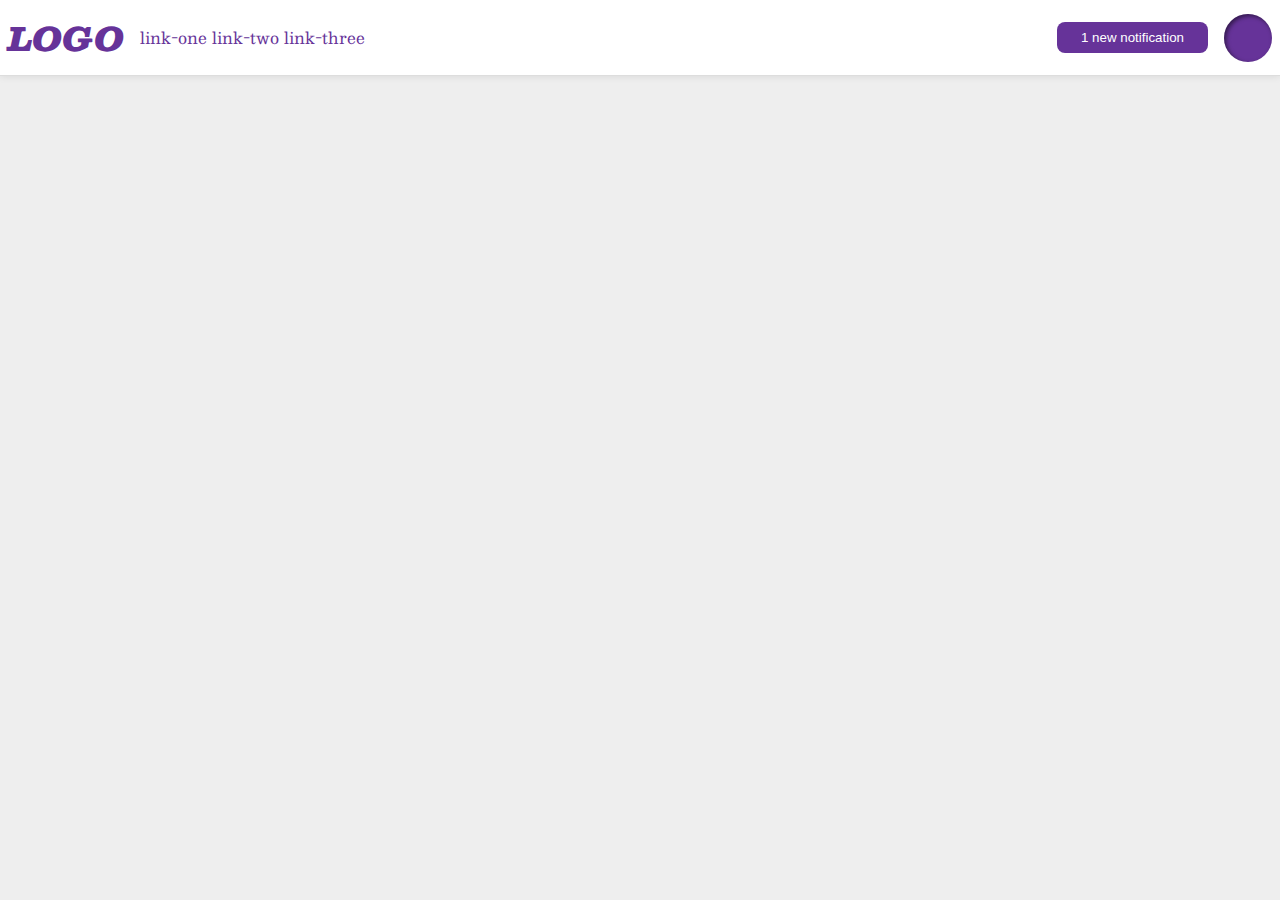
<file: flex/03-flex-header-2/index.html>
<!DOCTYPE html>
<html lang="en">
  <head>
    <meta charset="UTF-8">
    <meta http-equiv="X-UA-Compatible" content="IE=edge">
    <meta name="viewport" content="width=device-width, initial-scale=1.0">
    <title>Flex Header 2</title>
    <link rel="stylesheet" href="style.css">
  </head>
  <body>
    <div class="header">
      <div>
        <div class="logo">
          LOGO
        </div>
        <ul class="links">
          <li><a href="https://google.com">link-one</a></li>
          <li><a href="https://google.com">link-two</a></li>
          <li><a href="https://google.com">link-three</a></li>
        </ul>
      </div>
      <div>
        <button class="notifications">
          1 new notification
        </button>
        <div class="profile-image"></div>
      </div>
    </div>
  </body>
</html>
</file>
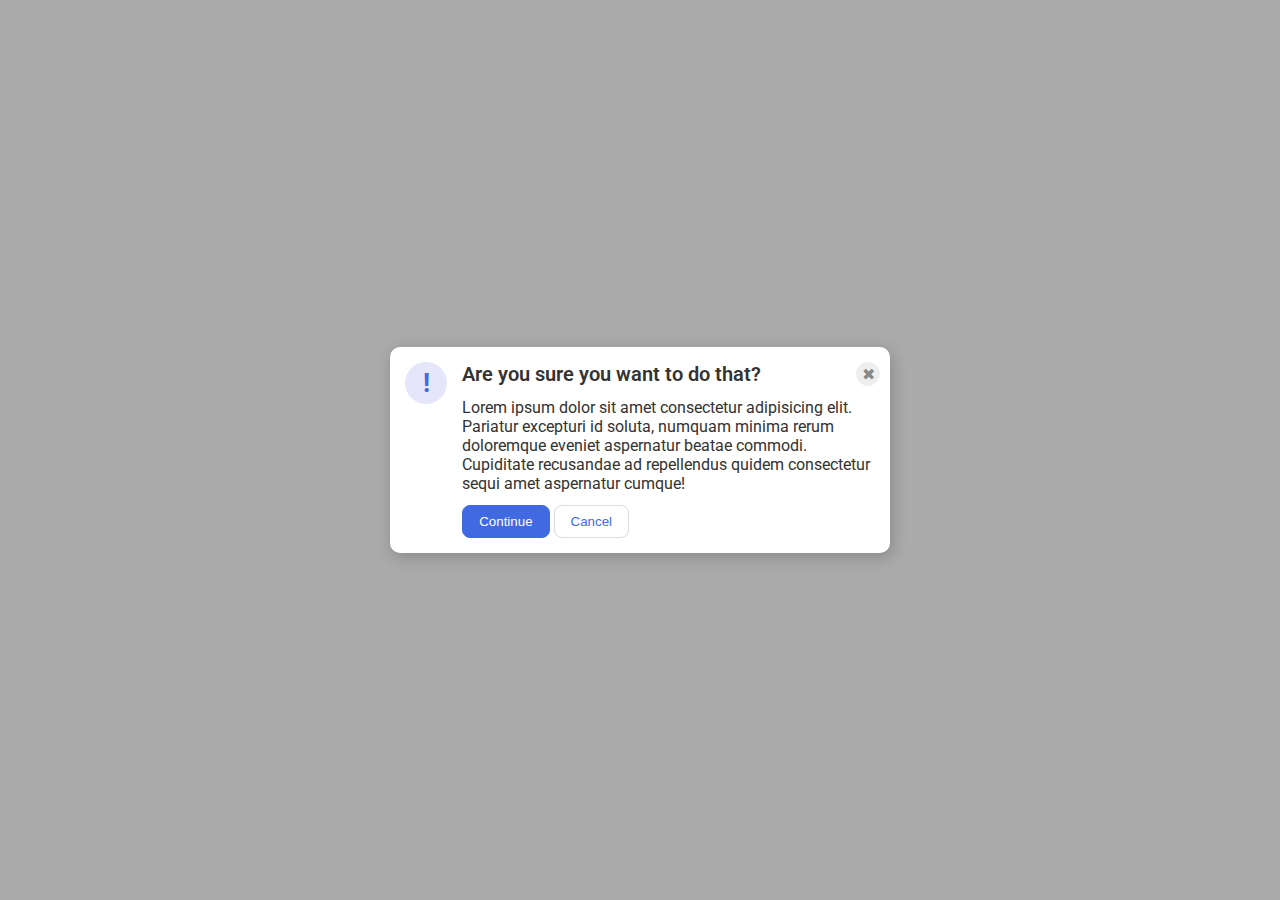
<file: flex/05-flex-modal/index.html>
<!DOCTYPE html>
<html lang="en">
  <head>
    <meta charset="UTF-8">
    <meta http-equiv="X-UA-Compatible" content="IE=edge">
    <meta name="viewport" content="width=device-width, initial-scale=1.0">
    <link rel="stylesheet" href="style.css">
    <title>Modal</title>
  </head>

  <body>

    <div class="modal">
      <div class="icon-container">
        <div class="icon">!</div>
      </div>
      <div class="content">

        <div class="header">
          <div class="title">Are you sure you want to do that?</div>
          <button class="close-button">✖</button>
        </div>

        <div class="text">Lorem ipsum dolor sit amet consectetur adipisicing elit. Pariatur excepturi id soluta, numquam minima rerum doloremque eveniet aspernatur beatae commodi. Cupiditate recusandae ad repellendus quidem consectetur sequi amet aspernatur cumque!</div>

        <div class="buttons">
          <button class="continue">Continue</button>
          <button class="cancel">Cancel</button>
        </div>
      
      </div>
    </div>
  </body>
</html>
</file>
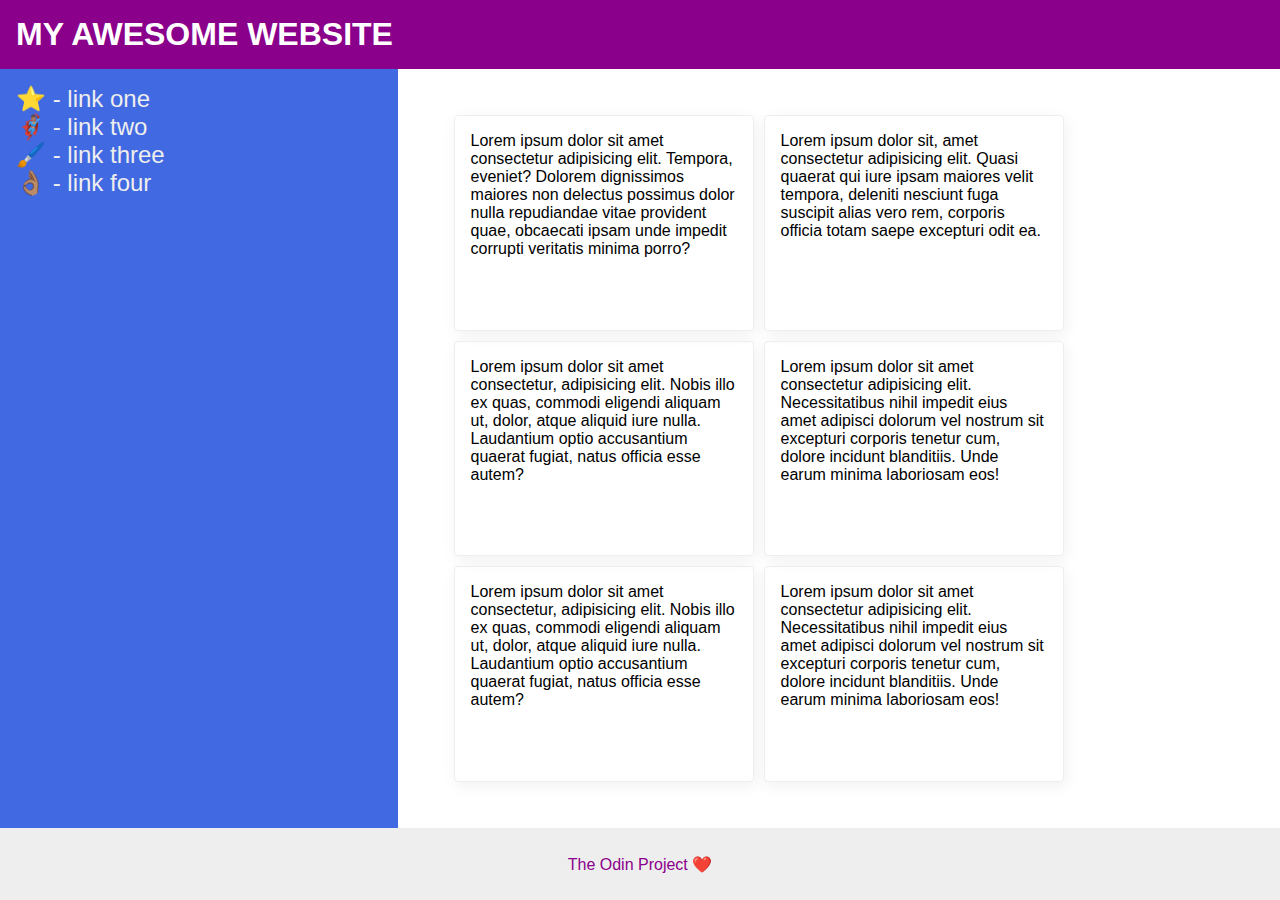
<file: flex/07-flex-layout-2/index.html>
<!DOCTYPE html>
<html lang="en">
  <head>
    <meta charset="UTF-8">
    <meta http-equiv="X-UA-Compatible" content="IE=edge">
    <meta name="viewport" content="width=device-width, initial-scale=1.0">
    <title>The Holy Grail</title>
    <link rel="stylesheet" href="style.css">
  </head>
  <body>
    <div class="header">
      <p>MY AWESOME WEBSITE</p>
    </div>
    
    <div class="content">

      <div class="sidebar">
        <ul>
          <li><a href="#">⭐ - link one</a></li>
          <li><a href="#">🦸🏽‍♂️ - link two</a></li>
          <li><a href="#">🖌️ - link three</a></li>
          <li><a href="#">👌🏽 - link four</a></li>
        </ul>
      </div>
  
      <div class="cards">
        <div class="card">Lorem ipsum dolor sit amet consectetur adipisicing elit. Tempora, eveniet? Dolorem dignissimos maiores non delectus possimus dolor nulla repudiandae vitae provident quae, obcaecati ipsam unde impedit corrupti veritatis minima porro?</div>
        <div class="card">Lorem ipsum dolor sit, amet consectetur adipisicing elit. Quasi quaerat qui iure ipsam maiores velit tempora, deleniti nesciunt fuga suscipit alias vero rem, corporis officia totam saepe excepturi odit ea.</div>
        <div class="card">Lorem ipsum dolor sit amet consectetur, adipisicing elit. Nobis illo ex quas, commodi eligendi aliquam ut, dolor, atque aliquid iure nulla. Laudantium optio accusantium quaerat fugiat, natus officia esse autem?</div>
        <div class="card">Lorem ipsum dolor sit amet consectetur adipisicing elit. Necessitatibus nihil impedit eius amet adipisci dolorum vel nostrum sit excepturi corporis tenetur cum, dolore incidunt blanditiis. Unde earum minima laboriosam eos!</div>
        <div class="card">Lorem ipsum dolor sit amet consectetur, adipisicing elit. Nobis illo ex quas, commodi eligendi aliquam ut, dolor, atque aliquid iure nulla. Laudantium optio accusantium quaerat fugiat, natus officia esse autem?</div>
        <div class="card">Lorem ipsum dolor sit amet consectetur adipisicing elit. Necessitatibus nihil impedit eius amet adipisci dolorum vel nostrum sit excepturi corporis tenetur cum, dolore incidunt blanditiis. Unde earum minima laboriosam eos!</div>
      </div>
      
    </div>
    
    <div class="footer">
      <div>The Odin Project ❤️</div>
    </div>
  </body>
</html>
</file>
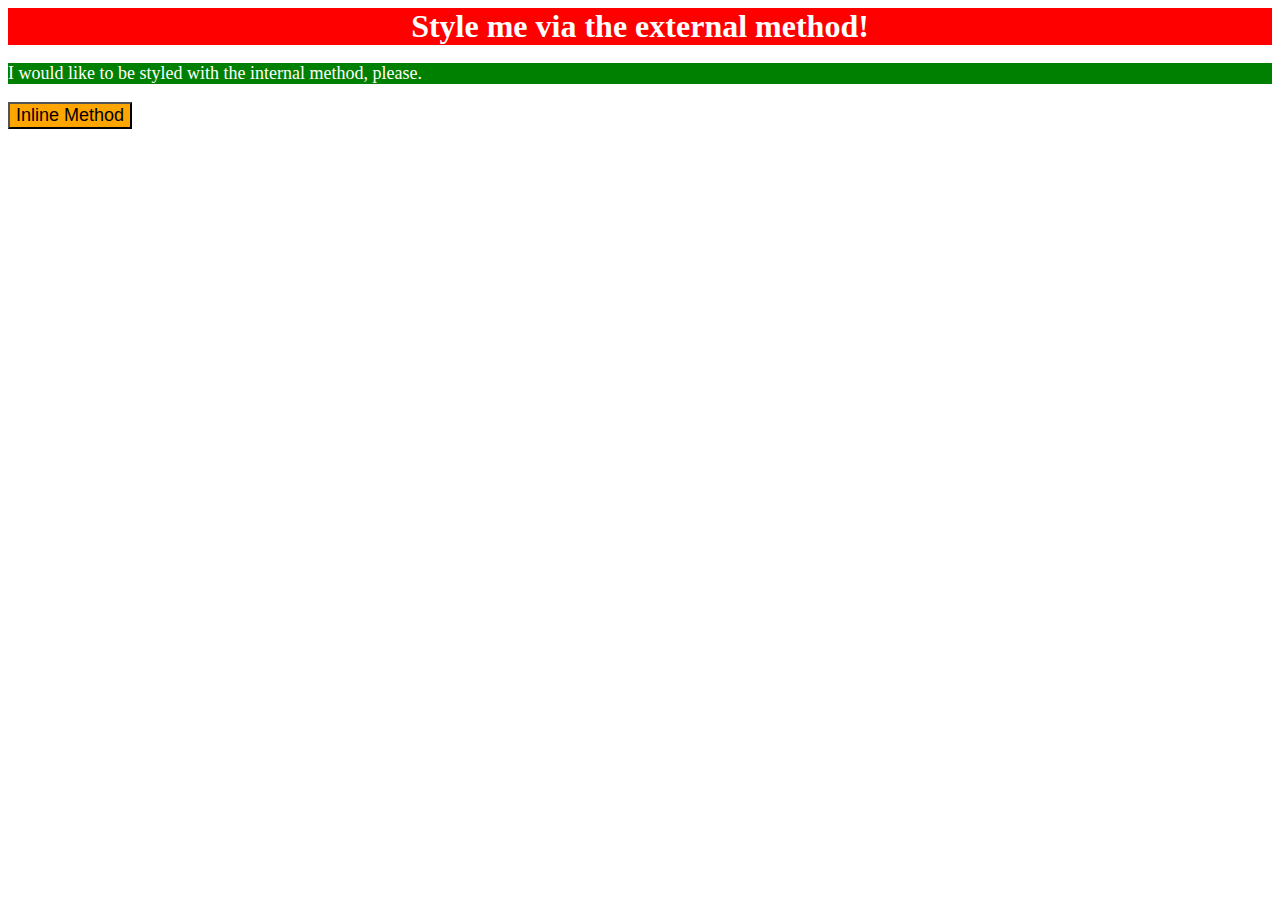
<file: foundations/01-css-methods/index.html>
<!DOCTYPE html>
<html lang="en">
  <head>
    <meta charset="UTF-8">
    <meta http-equiv="X-UA-Compatible" content="IE=edge">
    <meta name="viewport" content="width=device-width, initial-scale=1.0">
    <link rel="stylesheet" href="styles.css">
    <style>
      p {
        background-color: green;
        color: white;
        font-size: 18px;
      }
    </style>
    <title>Methods for Adding CSS</title>
  </head>
  <body>
    <div>Style me via the external method!</div>
    <p>I would like to be styled with the internal method, please.</p>
    <button style="background-color: orange; font-size: 18px;">Inline Method</button>
  </body>
</html>
</file>
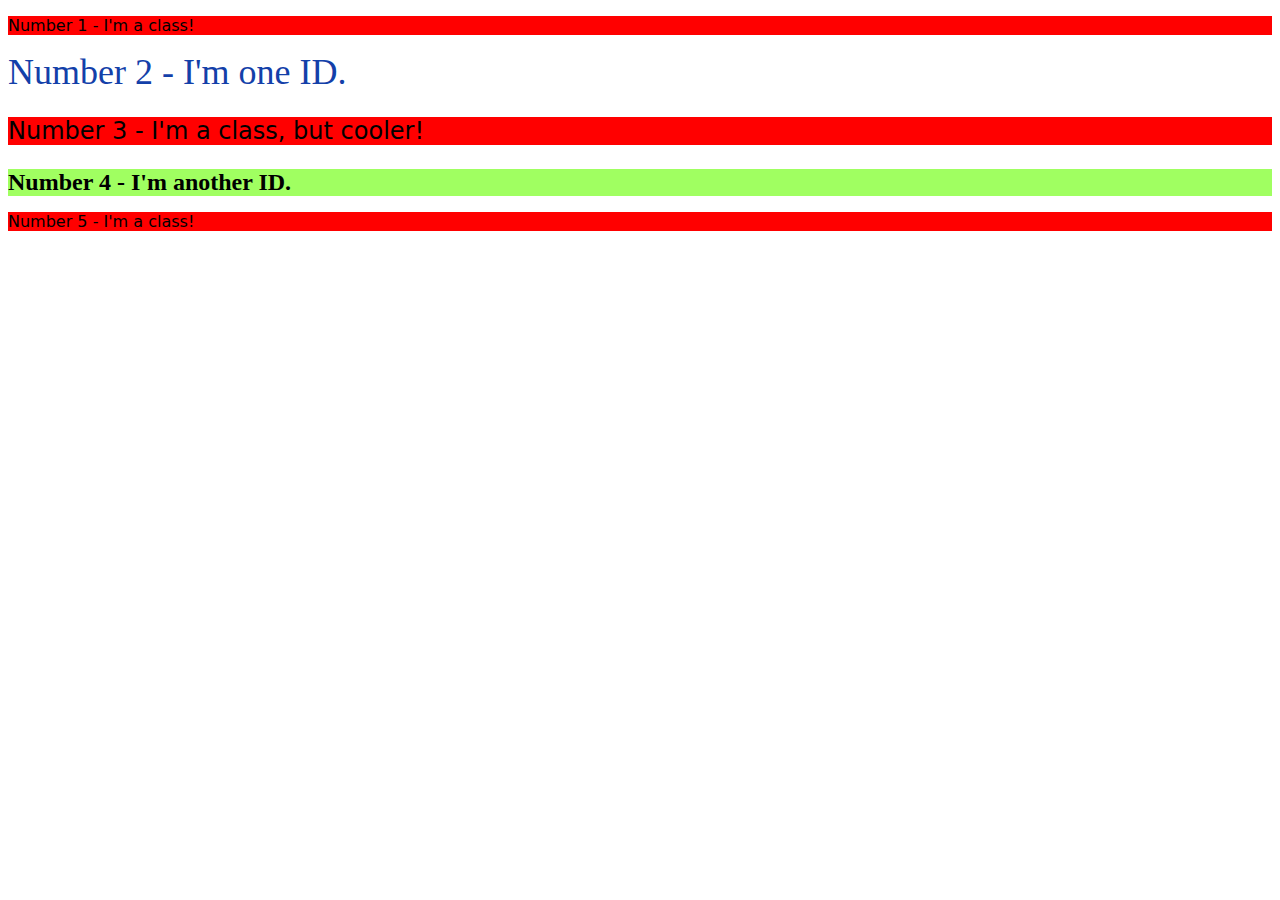
<file: foundations/02-class-id-selectors/index.html>
<!DOCTYPE html>
<html lang="en">
  <head>
    <meta charset="UTF-8">
    <meta http-equiv="X-UA-Compatible" content="IE=edge">
    <meta name="viewport" content="width=device-width, initial-scale=1.0">
    <title>Class and ID Selectors</title>
    <link rel="stylesheet" href="style.css">
  </head>
  <body>
    <p class="odd">Number 1 - I'm a class!</p>
    <div id="second-element">Number 2 - I'm one ID.</div>
    <p class="odd average-font" id="third-element">Number 3 - I'm a class, but cooler!</p>
    <div id="fourth-element" class="average-font">Number 4 - I'm another ID.</div>
    <p class="odd">Number 5 - I'm a class!</p>
  </body>
</html>
</file>
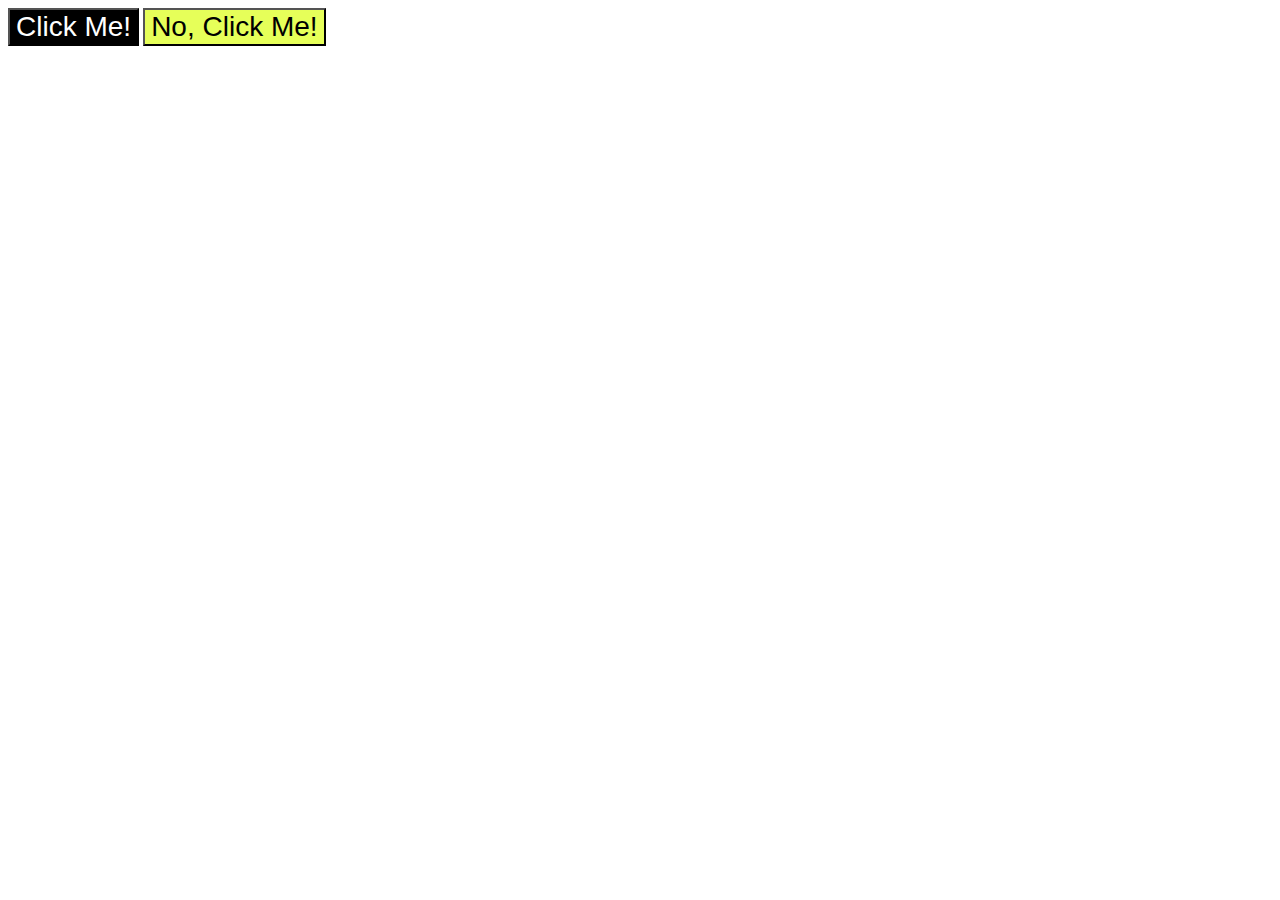
<file: foundations/03-grouping-selectors/index.html>
<!DOCTYPE html>
<html lang="en">
  <head>
    <meta charset="UTF-8">
    <meta http-equiv="X-UA-Compatible" content="IE=edge">
    <meta name="viewport" content="width=device-width, initial-scale=1.0">
    <title>Grouping Selectors</title>
    <link rel="stylesheet" href="style.css">
  </head>
  <body>
    <button class="first">Click Me!</button>
    <button class="second">No, Click Me!</button>
  </body>
</html>
</file>
<file: flex/03-flex-header-2/style.css>
/* this is some magical font-importing.  
you'll learn about it later. */
@import url('https://fonts.googleapis.com/css2?family=Besley:ital,wght@0,400;1,900&display=swap');

body {
  margin: 0;
  box-sizing: border-box;
  background: #eee;
  font-family: Besley, serif;
}

.header {
  background: white;
  border-bottom: 1px solid #ddd;
  padding: 8px;
  box-shadow: 0 0 8px rgba(0,0,0,.1);
  display: flex;
  align-items: center;
  justify-content: space-between;
}


.header div{
  display: flex;
  justify-content: space-between;
  align-items: center;
  gap: 16px;
}

.profile-image {
  background: rebeccapurple;
  box-shadow: inset 2px 2px 4px rgba(0,0,0,.5);
  border-radius: 50%;
  width: 48px;
  height: 48px;
}

.logo {
  color: rebeccapurple;
  font-size: 32px;
  font-weight: 900;
  font-style: italic;
}

button {
  border: none;
  border-radius: 8px;
  background: rebeccapurple;
  color: white;
  padding: 8px 24px;
}

a {
  /* this removes the line under our links */
  text-decoration: none;
  color: rebeccapurple;
}

ul {
  list-style-type: none;
  display: flex;
  gap: 5px;
  padding: 0;
}
</file>
<file: flex/05-flex-modal/style.css>
@import url('https://fonts.googleapis.com/css2?family=Roboto:wght@400;700&display=swap');

html, body {
  height: 100%;
  box-sizing: border-box;
}

body {
  font-family: Roboto, sans-serif;
  margin: 0;
  background: #aaa;
  color: #333;
  /* I'll give you this one for free lol */
  display: flex;
  align-items: center;
  justify-content: center;
}

.modal {
  background: white;
  width: 480px;
  border-radius: 10px;
  box-shadow: 2px 4px 16px rgba(0,0,0,.2);
  display: flex;
  gap: 10px;
  padding: 15px 10px;
}

.icon-container{
  flex: 1;
  display: flex;
  justify-content: center;
}

.icon {
  color: royalblue;
  font-size: 26px;
  font-weight: 700;
  background: lavender;
  width: 42px;
  height: 42px;
  border-radius: 50%;
  display: flex;
  align-items: center;
  justify-content: center;
}

.content{
  flex: 8;
  display: flex; 
  flex-direction: column;
  gap: 12px;
  align-self: flex-start;
}


.header {
  display: flex;
  align-items: flex-start;
}

.title{
  font-size: 20px;
  font-weight: 600;
  margin-right: auto;
}

.close-button {
  background: #eee;
  border-radius: 50%;
  color: #888;
  font-weight: 400;
  font-size: 16px;
  height: 24px;
  width: 24px;
  display: flex;
  align-items: center;
  justify-content: center;
  border: 1px solid #eee;
  padding: 0;
}

button {
  cursor: pointer;
  padding: 8px 16px;
  border-radius: 8px;
}

button.continue {
  background: royalblue;
  border: 1px solid royalblue;
  color: white;
}

button.cancel {
  background: white;
  border: 1px solid #ddd;
  color: royalblue;
}
</file>
<file: flex/07-flex-layout-2/style.css>
*{
  margin: 0;
  padding: 0;
  box-sizing: border-box;
}


body {
  font-family: -apple-system, BlinkMacSystemFont, 'Segoe UI', Roboto, Oxygen, Ubuntu, Cantarell, 'Open Sans', 'Helvetica Neue', sans-serif;
  margin: 0;
  min-height: 100vh;
  display: flex;
  flex-direction: column;
}

.header {
  background: darkmagenta;
  color: white;
  font-family: sans-serif;
  font-weight: 900;
  font-size: 32px;
  display: flex;
  align-items: center;
  padding: 16px;
}

.content {
  display: flex;
  gap: 10px;
  flex: 1;
}

.cards {
  display: flex;
  flex-wrap: wrap;
  padding: 46px;
  gap: 10px;
  flex: 8;
}

.footer {
  height: 72px;
  background: #eee;
  color: darkmagenta;
  display: flex;
  justify-content: center;
  align-items: center;
}

.sidebar {
  width: 300px;
  background: royalblue;
  box-sizing: border-box;
  flex: 1 0 auto;
  padding: 16px;
}

.sidebar ul {
  list-style: none;
}


.sidebar a{
  text-decoration: none;
  color: #eee;
  font-size: 24px;
}

.card {
  border: 1px solid #eee;
  box-shadow: 2px 4px 16px rgba(0,0,0,.06);
  border-radius: 4px;
  padding: 16px;
  max-width: 300px;
}
</file>
<file: foundations/01-css-methods/styles.css>
div {
    background-color: red;
    color: white;
    font-size: 32px;
    text-align: center;
    font-weight: bold;
}
</file>
<file: foundations/02-class-id-selectors/style.css>
.odd {
    background-color: #FF0000;
    font-family: 'Verdana', 'DejaVu Sans', sans-serif;
}

#second-element {
    color: #1340a9;
    font-size: 36px;
}

.average-font {
    font-size: 24px;
}

#fourth-element{
    background-color: #a0ff61;
    font-weight: bold;
}
</file>
<file: foundations/03-grouping-selectors/style.css>
.first {
    background-color: #000;
    color: #ffff;
}

.second {
    background-color: #e6ff59;
}

.first, .second {
    font-size: 28px;
    font-family: Helvetica, 'Times New Roman', sans-serif;
}
</file>
